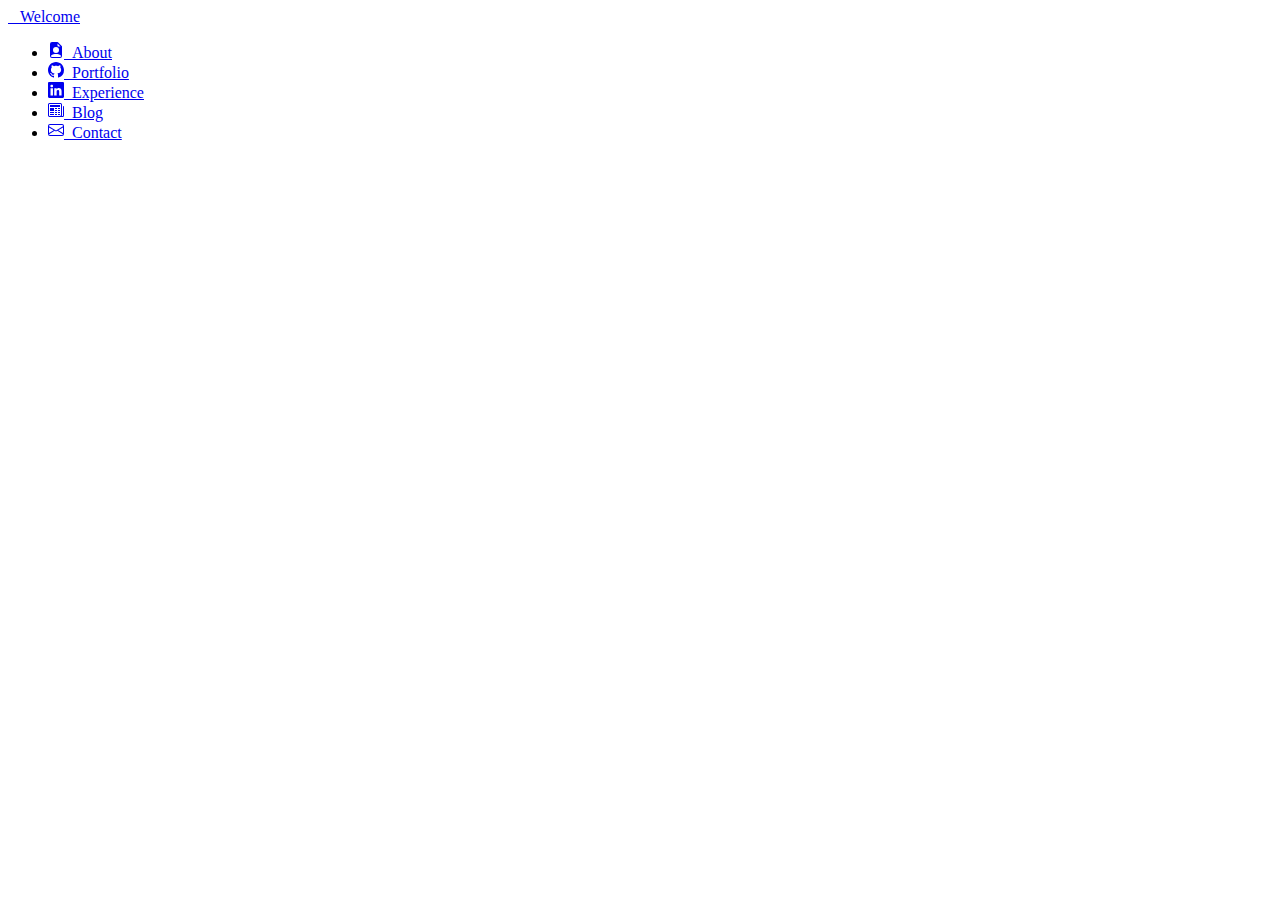
<file: index.html>
<html lang="en">
  <head>
    <link rel="stylesheet" href="style.css" />
    <link href="https://cdn.jsdelivr.net/npm/bootstrap@5.3.0-alpha3/dist/css/bootstrap.min.css" rel="stylesheet" integrity="sha384-KK94CHFLLe+nY2dmCWGMq91rCGa5gtU4mk92HdvYe+M/SXH301p5ILy+dN9+nJOZ" crossorigin="anonymous">
    
    <title>Mordechai Bronfin's Personal Website</title>
  </head>
  <body>
   
    <nav class="navbar navbar-dark bg-dark">
        <div class="container-fluid">
            <a class="navbar-brand" href="index.html">&nbsp;&nbsp;&nbsp;Welcome</a>
            <ul class="navbar-nav d-flex flex-row me-1">
                <li class="nav-item nav-link px-3">
                    <a class="nav-link text-white" href="index.html"><svg xmlns="http://www.w3.org/2000/svg" width="16" height="16" fill="currentColor" class="bi bi-file-earmark-person-fill" viewBox="0 0 16 16">
                        <path d="M9.293 0H4a2 2 0 0 0-2 2v12a2 2 0 0 0 2 2h8a2 2 0 0 0 2-2V4.707A1 1 0 0 0 13.707 4L10 .293A1 1 0 0 0 9.293 0zM9.5 3.5v-2l3 3h-2a1 1 0 0 1-1-1zM11 8a3 3 0 1 1-6 0 3 3 0 0 1 6 0zm2 5.755V14a1 1 0 0 1-1 1H4a1 1 0 0 1-1-1v-.245S4 12 8 12s5 1.755 5 1.755z"/>
                      </svg>&nbsp;&nbsp;About</a>
                </li>
                <li class="nav-item nav-link px-3">
                    <a class="nav-link text-white" href="portfolio.html"><svg xmlns="http://www.w3.org/2000/svg" width="16" height="16" fill="currentColor" class="bi bi-github" viewBox="0 0 16 16">
                        <path d="M8 0C3.58 0 0 3.58 0 8c0 3.54 2.29 6.53 5.47 7.59.4.07.55-.17.55-.38 0-.19-.01-.82-.01-1.49-2.01.37-2.53-.49-2.69-.94-.09-.23-.48-.94-.82-1.13-.28-.15-.68-.52-.01-.53.63-.01 1.08.58 1.23.82.72 1.21 1.87.87 2.33.66.07-.52.28-.87.51-1.07-1.78-.2-3.64-.89-3.64-3.95 0-.87.31-1.59.82-2.15-.08-.2-.36-1.02.08-2.12 0 0 .67-.21 2.2.82.64-.18 1.32-.27 2-.27.68 0 1.36.09 2 .27 1.53-1.04 2.2-.82 2.2-.82.44 1.1.16 1.92.08 2.12.51.56.82 1.27.82 2.15 0 3.07-1.87 3.75-3.65 3.95.29.25.54.73.54 1.48 0 1.07-.01 1.93-.01 2.2 0 .21.15.46.55.38A8.012 8.012 0 0 0 16 8c0-4.42-3.58-8-8-8z"/>
                      </svg>&nbsp;&nbsp;Portfolio</a>
                </li>

                <li class="nav-item nav-link px-3">
                    <a class="nav-link text-white" href="experience.html"><svg xmlns="http://www.w3.org/2000/svg" width="16" height="16" fill="currentColor" class="bi bi-linkedin" viewBox="0 0 16 16">
                        <path d="M0 1.146C0 .513.526 0 1.175 0h13.65C15.474 0 16 .513 16 1.146v13.708c0 .633-.526 1.146-1.175 1.146H1.175C.526 16 0 15.487 0 14.854V1.146zm4.943 12.248V6.169H2.542v7.225h2.401zm-1.2-8.212c.837 0 1.358-.554 1.358-1.248-.015-.709-.52-1.248-1.342-1.248-.822 0-1.359.54-1.359 1.248 0 .694.521 1.248 1.327 1.248h.016zm4.908 8.212V9.359c0-.216.016-.432.08-.586.173-.431.568-.878 1.232-.878.869 0 1.216.662 1.216 1.634v3.865h2.401V9.25c0-2.22-1.184-3.252-2.764-3.252-1.274 0-1.845.7-2.165 1.193v.025h-.016a5.54 5.54 0 0 1 .016-.025V6.169h-2.4c.03.678 0 7.225 0 7.225h2.4z"/>
                      </svg>&nbsp;&nbsp;Experience</a>
                </li>
                <li class="nav-item nav-link px-3">
                    <a class="nav-link text-white" href="blog.html"><svg xmlns="http://www.w3.org/2000/svg" width="16" height="16" fill="currentColor" class="bi bi-newspaper" viewBox="0 0 16 16">
                        <path d="M0 2.5A1.5 1.5 0 0 1 1.5 1h11A1.5 1.5 0 0 1 14 2.5v10.528c0 .3-.05.654-.238.972h.738a.5.5 0 0 0 .5-.5v-9a.5.5 0 0 1 1 0v9a1.5 1.5 0 0 1-1.5 1.5H1.497A1.497 1.497 0 0 1 0 13.5v-11zM12 14c.37 0 .654-.211.853-.441.092-.106.147-.279.147-.531V2.5a.5.5 0 0 0-.5-.5h-11a.5.5 0 0 0-.5.5v11c0 .278.223.5.497.5H12z"/>
                        <path d="M2 3h10v2H2V3zm0 3h4v3H2V6zm0 4h4v1H2v-1zm0 2h4v1H2v-1zm5-6h2v1H7V6zm3 0h2v1h-2V6zM7 8h2v1H7V8zm3 0h2v1h-2V8zm-3 2h2v1H7v-1zm3 0h2v1h-2v-1zm-3 2h2v1H7v-1zm3 0h2v1h-2v-1z"/>
                      </svg>&nbsp;&nbsp;Blog</a>
                </li>
                <li class="nav-item nav-link px-3">
                    <a class="nav-link text-white" href="contact.html"><svg xmlns="http://www.w3.org/2000/svg" width="16" height="16" fill="currentColor" class="bi bi-envelope" viewBox="0 0 16 16">
                        <path d="M0 4a2 2 0 0 1 2-2h12a2 2 0 0 1 2 2v8a2 2 0 0 1-2 2H2a2 2 0 0 1-2-2V4Zm2-1a1 1 0 0 0-1 1v.217l7 4.2 7-4.2V4a1 1 0 0 0-1-1H2Zm13 2.383-4.708 2.825L15 11.105V5.383Zm-.034 6.876-5.64-3.471L8 9.583l-1.326-.795-5.64 3.47A1 1 0 0 0 2 13h12a1 1 0 0 0 .966-.741ZM1 11.105l4.708-2.897L1 5.383v5.722Z"/>
                      </svg>&nbsp;&nbsp;Contact</a>
                </li>
            </ul>
        </div>
      </nav>
      

    <div id = indexWelcomeTextDiv>   
        <script src="script.js"></script>   
    </div>






    

      
    
    
  </body>
</html>
</file>
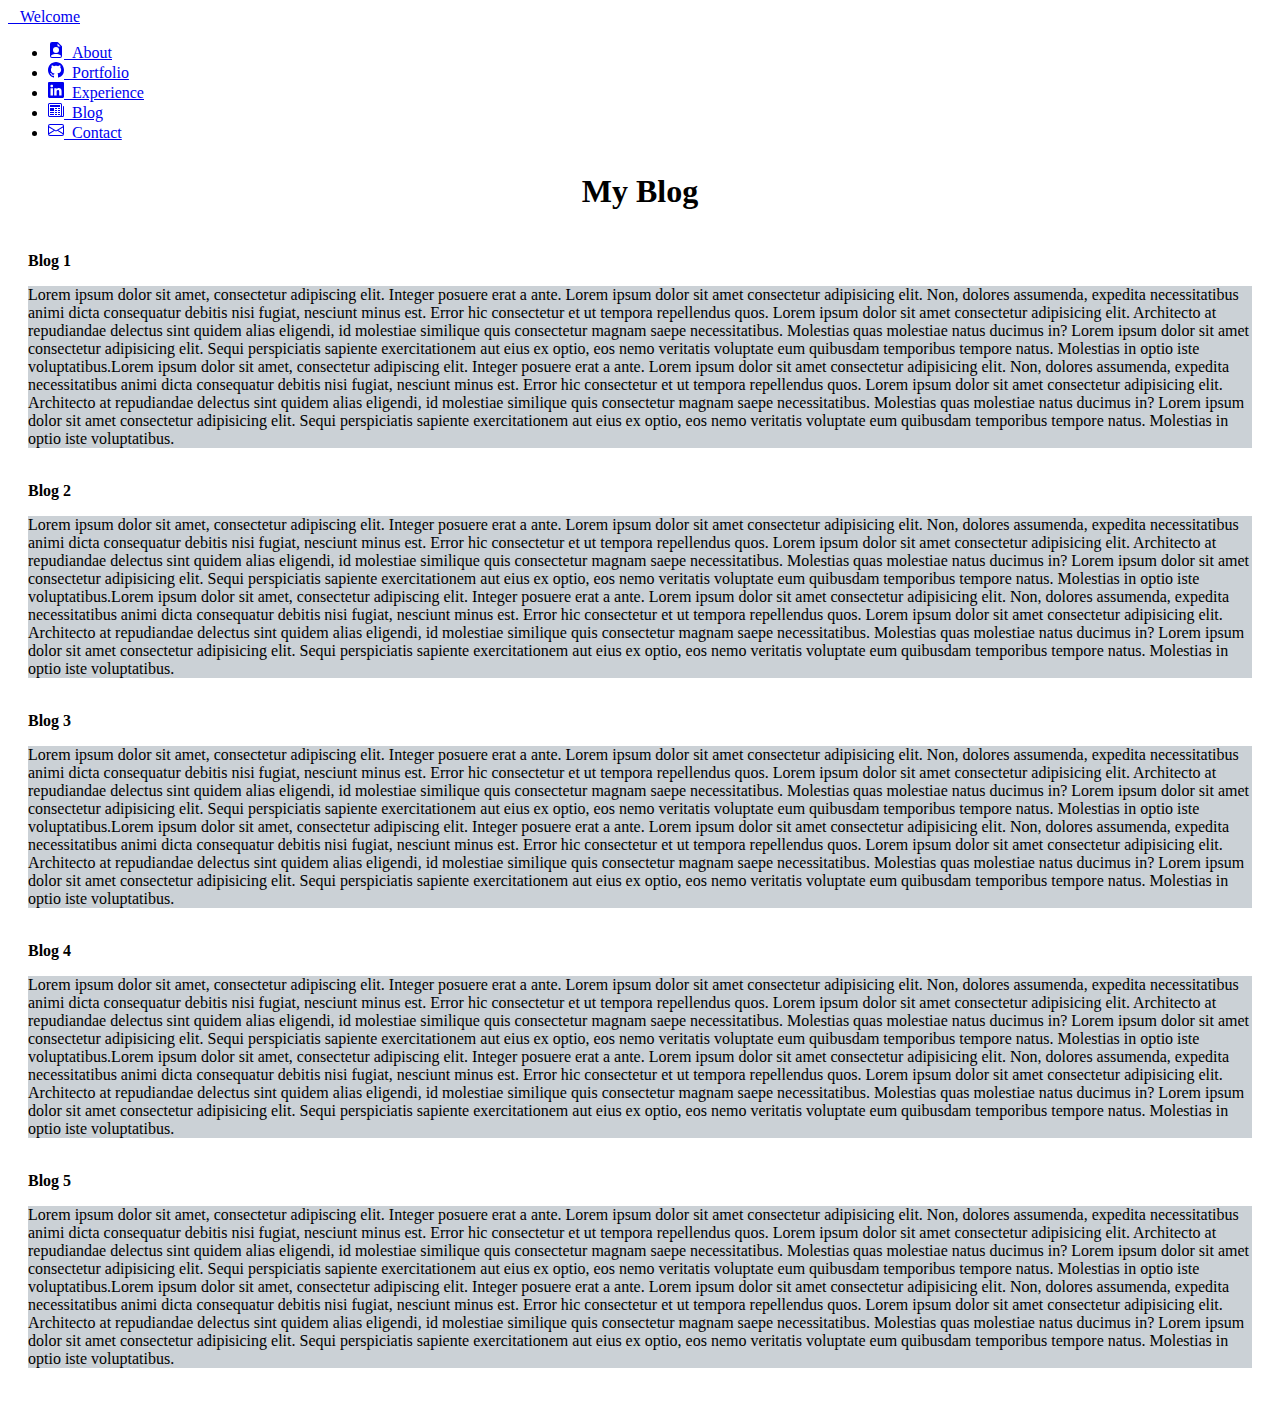
<file: blog.html>
<html lang="en">
  <head>
    <link rel="stylesheet" href="style.css" />
    <link href="https://cdn.jsdelivr.net/npm/bootstrap@5.3.0-alpha3/dist/css/bootstrap.min.css" rel="stylesheet" integrity="sha384-KK94CHFLLe+nY2dmCWGMq91rCGa5gtU4mk92HdvYe+M/SXH301p5ILy+dN9+nJOZ" crossorigin="anonymous">
    
    <title>Mordechai Bronfin's Personal Website</title>
  </head>
  <body>
    <nav class="navbar navbar-dark bg-dark">
        <div class="container-fluid">
            <a class="navbar-brand" href="index.html">&nbsp;&nbsp;&nbsp;Welcome</a>
            <ul class="navbar-nav d-flex flex-row me-1">
                <li class="nav-item nav-link px-3">
                    <a class="nav-link text-white" href="index.html"><svg xmlns="http://www.w3.org/2000/svg" width="16" height="16" fill="currentColor" class="bi bi-file-earmark-person-fill" viewBox="0 0 16 16">
                        <path d="M9.293 0H4a2 2 0 0 0-2 2v12a2 2 0 0 0 2 2h8a2 2 0 0 0 2-2V4.707A1 1 0 0 0 13.707 4L10 .293A1 1 0 0 0 9.293 0zM9.5 3.5v-2l3 3h-2a1 1 0 0 1-1-1zM11 8a3 3 0 1 1-6 0 3 3 0 0 1 6 0zm2 5.755V14a1 1 0 0 1-1 1H4a1 1 0 0 1-1-1v-.245S4 12 8 12s5 1.755 5 1.755z"/>
                      </svg>&nbsp;&nbsp;About</a>
                </li>
                <li class="nav-item nav-link px-3">
                    <a class="nav-link text-white" href="portfolio.html"><svg xmlns="http://www.w3.org/2000/svg" width="16" height="16" fill="currentColor" class="bi bi-github" viewBox="0 0 16 16">
                        <path d="M8 0C3.58 0 0 3.58 0 8c0 3.54 2.29 6.53 5.47 7.59.4.07.55-.17.55-.38 0-.19-.01-.82-.01-1.49-2.01.37-2.53-.49-2.69-.94-.09-.23-.48-.94-.82-1.13-.28-.15-.68-.52-.01-.53.63-.01 1.08.58 1.23.82.72 1.21 1.87.87 2.33.66.07-.52.28-.87.51-1.07-1.78-.2-3.64-.89-3.64-3.95 0-.87.31-1.59.82-2.15-.08-.2-.36-1.02.08-2.12 0 0 .67-.21 2.2.82.64-.18 1.32-.27 2-.27.68 0 1.36.09 2 .27 1.53-1.04 2.2-.82 2.2-.82.44 1.1.16 1.92.08 2.12.51.56.82 1.27.82 2.15 0 3.07-1.87 3.75-3.65 3.95.29.25.54.73.54 1.48 0 1.07-.01 1.93-.01 2.2 0 .21.15.46.55.38A8.012 8.012 0 0 0 16 8c0-4.42-3.58-8-8-8z"/>
                      </svg>&nbsp;&nbsp;Portfolio</a>
                </li>

                <li class="nav-item nav-link px-3">
                    <a class="nav-link text-white" href="experience.html"><svg xmlns="http://www.w3.org/2000/svg" width="16" height="16" fill="currentColor" class="bi bi-linkedin" viewBox="0 0 16 16">
                        <path d="M0 1.146C0 .513.526 0 1.175 0h13.65C15.474 0 16 .513 16 1.146v13.708c0 .633-.526 1.146-1.175 1.146H1.175C.526 16 0 15.487 0 14.854V1.146zm4.943 12.248V6.169H2.542v7.225h2.401zm-1.2-8.212c.837 0 1.358-.554 1.358-1.248-.015-.709-.52-1.248-1.342-1.248-.822 0-1.359.54-1.359 1.248 0 .694.521 1.248 1.327 1.248h.016zm4.908 8.212V9.359c0-.216.016-.432.08-.586.173-.431.568-.878 1.232-.878.869 0 1.216.662 1.216 1.634v3.865h2.401V9.25c0-2.22-1.184-3.252-2.764-3.252-1.274 0-1.845.7-2.165 1.193v.025h-.016a5.54 5.54 0 0 1 .016-.025V6.169h-2.4c.03.678 0 7.225 0 7.225h2.4z"/>
                      </svg>&nbsp;&nbsp;Experience</a>
                </li>
                <li class="nav-item nav-link px-3">
                    <a class="nav-link text-white" href="blog.html"><svg xmlns="http://www.w3.org/2000/svg" width="16" height="16" fill="currentColor" class="bi bi-newspaper" viewBox="0 0 16 16">
                        <path d="M0 2.5A1.5 1.5 0 0 1 1.5 1h11A1.5 1.5 0 0 1 14 2.5v10.528c0 .3-.05.654-.238.972h.738a.5.5 0 0 0 .5-.5v-9a.5.5 0 0 1 1 0v9a1.5 1.5 0 0 1-1.5 1.5H1.497A1.497 1.497 0 0 1 0 13.5v-11zM12 14c.37 0 .654-.211.853-.441.092-.106.147-.279.147-.531V2.5a.5.5 0 0 0-.5-.5h-11a.5.5 0 0 0-.5.5v11c0 .278.223.5.497.5H12z"/>
                        <path d="M2 3h10v2H2V3zm0 3h4v3H2V6zm0 4h4v1H2v-1zm0 2h4v1H2v-1zm5-6h2v1H7V6zm3 0h2v1h-2V6zM7 8h2v1H7V8zm3 0h2v1h-2V8zm-3 2h2v1H7v-1zm3 0h2v1h-2v-1zm-3 2h2v1H7v-1zm3 0h2v1h-2v-1z"/>
                      </svg>&nbsp;&nbsp;Blog</a>
                </li>
                <li class="nav-item nav-link px-3">
                    <a class="nav-link text-white" href="contact.html"><svg xmlns="http://www.w3.org/2000/svg" width="16" height="16" fill="currentColor" class="bi bi-envelope" viewBox="0 0 16 16">
                        <path d="M0 4a2 2 0 0 1 2-2h12a2 2 0 0 1 2 2v8a2 2 0 0 1-2 2H2a2 2 0 0 1-2-2V4Zm2-1a1 1 0 0 0-1 1v.217l7 4.2 7-4.2V4a1 1 0 0 0-1-1H2Zm13 2.383-4.708 2.825L15 11.105V5.383Zm-.034 6.876-5.64-3.471L8 9.583l-1.326-.795-5.64 3.47A1 1 0 0 0 2 13h12a1 1 0 0 0 .966-.741ZM1 11.105l4.708-2.897L1 5.383v5.722Z"/>
                      </svg>&nbsp;&nbsp;Contact</a>
                </li>
            </ul>
        </div>
      </nav>
      <h1 id = "blogHeader">My Blog</h1>
      <div class = "blogCards">
        <div class="card">
          <div class="card-header"><strong>Blog 1</strong></div>
          <div class="card-body">
            <blockquote class="blockquote mb-0"></blockquote>
              <p>Lorem ipsum dolor sit amet, consectetur adipiscing elit. Integer posuere erat a ante. Lorem ipsum dolor sit amet consectetur adipisicing elit. Non, dolores assumenda, expedita necessitatibus animi dicta consequatur debitis nisi fugiat, nesciunt minus est. Error hic consectetur et ut tempora repellendus quos. Lorem ipsum dolor sit amet consectetur adipisicing elit. Architecto at repudiandae delectus sint quidem alias eligendi, id molestiae similique quis consectetur magnam saepe necessitatibus. Molestias quas molestiae natus ducimus in? Lorem ipsum dolor sit amet consectetur adipisicing elit. Sequi perspiciatis sapiente exercitationem aut eius ex optio, eos nemo veritatis voluptate eum quibusdam temporibus tempore natus. Molestias in optio iste voluptatibus.Lorem ipsum dolor sit amet, consectetur adipiscing elit. Integer posuere erat a ante. Lorem ipsum dolor sit amet consectetur adipisicing elit. Non, dolores assumenda, expedita necessitatibus animi dicta consequatur debitis nisi fugiat, nesciunt minus est. Error hic consectetur et ut tempora repellendus quos. Lorem ipsum dolor sit amet consectetur adipisicing elit. Architecto at repudiandae delectus sint quidem alias eligendi, id molestiae similique quis consectetur magnam saepe necessitatibus. Molestias quas molestiae natus ducimus in? Lorem ipsum dolor sit amet consectetur adipisicing elit. Sequi perspiciatis sapiente exercitationem aut eius ex optio, eos nemo veritatis voluptate eum quibusdam temporibus tempore natus. Molestias in optio iste voluptatibus.</p>
            
          </div>
        </div>
        <br>
        <div class="card">
          <div class="card-header"><strong>Blog 2</strong></div>
          <div class="card-body">
            <blockquote class="blockquote mb-0"></blockquote>
              <p>Lorem ipsum dolor sit amet, consectetur adipiscing elit. Integer posuere erat a ante. Lorem ipsum dolor sit amet consectetur adipisicing elit. Non, dolores assumenda, expedita necessitatibus animi dicta consequatur debitis nisi fugiat, nesciunt minus est. Error hic consectetur et ut tempora repellendus quos. Lorem ipsum dolor sit amet consectetur adipisicing elit. Architecto at repudiandae delectus sint quidem alias eligendi, id molestiae similique quis consectetur magnam saepe necessitatibus. Molestias quas molestiae natus ducimus in? Lorem ipsum dolor sit amet consectetur adipisicing elit. Sequi perspiciatis sapiente exercitationem aut eius ex optio, eos nemo veritatis voluptate eum quibusdam temporibus tempore natus. Molestias in optio iste voluptatibus.Lorem ipsum dolor sit amet, consectetur adipiscing elit. Integer posuere erat a ante. Lorem ipsum dolor sit amet consectetur adipisicing elit. Non, dolores assumenda, expedita necessitatibus animi dicta consequatur debitis nisi fugiat, nesciunt minus est. Error hic consectetur et ut tempora repellendus quos. Lorem ipsum dolor sit amet consectetur adipisicing elit. Architecto at repudiandae delectus sint quidem alias eligendi, id molestiae similique quis consectetur magnam saepe necessitatibus. Molestias quas molestiae natus ducimus in? Lorem ipsum dolor sit amet consectetur adipisicing elit. Sequi perspiciatis sapiente exercitationem aut eius ex optio, eos nemo veritatis voluptate eum quibusdam temporibus tempore natus. Molestias in optio iste voluptatibus.</p>
            
          </div>
        </div>
        <br>
        <div class="card">
          <div class="card-header"><strong>Blog 3</strong></div>
          <div class="card-body">
            <blockquote class="blockquote mb-0"></blockquote>
              <p>Lorem ipsum dolor sit amet, consectetur adipiscing elit. Integer posuere erat a ante. Lorem ipsum dolor sit amet consectetur adipisicing elit. Non, dolores assumenda, expedita necessitatibus animi dicta consequatur debitis nisi fugiat, nesciunt minus est. Error hic consectetur et ut tempora repellendus quos. Lorem ipsum dolor sit amet consectetur adipisicing elit. Architecto at repudiandae delectus sint quidem alias eligendi, id molestiae similique quis consectetur magnam saepe necessitatibus. Molestias quas molestiae natus ducimus in? Lorem ipsum dolor sit amet consectetur adipisicing elit. Sequi perspiciatis sapiente exercitationem aut eius ex optio, eos nemo veritatis voluptate eum quibusdam temporibus tempore natus. Molestias in optio iste voluptatibus.Lorem ipsum dolor sit amet, consectetur adipiscing elit. Integer posuere erat a ante. Lorem ipsum dolor sit amet consectetur adipisicing elit. Non, dolores assumenda, expedita necessitatibus animi dicta consequatur debitis nisi fugiat, nesciunt minus est. Error hic consectetur et ut tempora repellendus quos. Lorem ipsum dolor sit amet consectetur adipisicing elit. Architecto at repudiandae delectus sint quidem alias eligendi, id molestiae similique quis consectetur magnam saepe necessitatibus. Molestias quas molestiae natus ducimus in? Lorem ipsum dolor sit amet consectetur adipisicing elit. Sequi perspiciatis sapiente exercitationem aut eius ex optio, eos nemo veritatis voluptate eum quibusdam temporibus tempore natus. Molestias in optio iste voluptatibus.</p>
            
          </div>
        </div>
        <br>
        <div class="card">
          <div class="card-header"><strong>Blog 4</strong></div>
          <div class="card-body">
            <blockquote class="blockquote mb-0"></blockquote>
              <p>Lorem ipsum dolor sit amet, consectetur adipiscing elit. Integer posuere erat a ante. Lorem ipsum dolor sit amet consectetur adipisicing elit. Non, dolores assumenda, expedita necessitatibus animi dicta consequatur debitis nisi fugiat, nesciunt minus est. Error hic consectetur et ut tempora repellendus quos. Lorem ipsum dolor sit amet consectetur adipisicing elit. Architecto at repudiandae delectus sint quidem alias eligendi, id molestiae similique quis consectetur magnam saepe necessitatibus. Molestias quas molestiae natus ducimus in? Lorem ipsum dolor sit amet consectetur adipisicing elit. Sequi perspiciatis sapiente exercitationem aut eius ex optio, eos nemo veritatis voluptate eum quibusdam temporibus tempore natus. Molestias in optio iste voluptatibus.Lorem ipsum dolor sit amet, consectetur adipiscing elit. Integer posuere erat a ante. Lorem ipsum dolor sit amet consectetur adipisicing elit. Non, dolores assumenda, expedita necessitatibus animi dicta consequatur debitis nisi fugiat, nesciunt minus est. Error hic consectetur et ut tempora repellendus quos. Lorem ipsum dolor sit amet consectetur adipisicing elit. Architecto at repudiandae delectus sint quidem alias eligendi, id molestiae similique quis consectetur magnam saepe necessitatibus. Molestias quas molestiae natus ducimus in? Lorem ipsum dolor sit amet consectetur adipisicing elit. Sequi perspiciatis sapiente exercitationem aut eius ex optio, eos nemo veritatis voluptate eum quibusdam temporibus tempore natus. Molestias in optio iste voluptatibus.</p>
            
          </div>
        </div>
        <br>
        <div class="card">
          <div class="card-header"><strong>Blog 5</strong></div>
          <div class="card-body">
            <blockquote class="blockquote mb-0"></blockquote>
              <p>Lorem ipsum dolor sit amet, consectetur adipiscing elit. Integer posuere erat a ante. Lorem ipsum dolor sit amet consectetur adipisicing elit. Non, dolores assumenda, expedita necessitatibus animi dicta consequatur debitis nisi fugiat, nesciunt minus est. Error hic consectetur et ut tempora repellendus quos. Lorem ipsum dolor sit amet consectetur adipisicing elit. Architecto at repudiandae delectus sint quidem alias eligendi, id molestiae similique quis consectetur magnam saepe necessitatibus. Molestias quas molestiae natus ducimus in? Lorem ipsum dolor sit amet consectetur adipisicing elit. Sequi perspiciatis sapiente exercitationem aut eius ex optio, eos nemo veritatis voluptate eum quibusdam temporibus tempore natus. Molestias in optio iste voluptatibus.Lorem ipsum dolor sit amet, consectetur adipiscing elit. Integer posuere erat a ante. Lorem ipsum dolor sit amet consectetur adipisicing elit. Non, dolores assumenda, expedita necessitatibus animi dicta consequatur debitis nisi fugiat, nesciunt minus est. Error hic consectetur et ut tempora repellendus quos. Lorem ipsum dolor sit amet consectetur adipisicing elit. Architecto at repudiandae delectus sint quidem alias eligendi, id molestiae similique quis consectetur magnam saepe necessitatibus. Molestias quas molestiae natus ducimus in? Lorem ipsum dolor sit amet consectetur adipisicing elit. Sequi perspiciatis sapiente exercitationem aut eius ex optio, eos nemo veritatis voluptate eum quibusdam temporibus tempore natus. Molestias in optio iste voluptatibus.</p>
            
          </div>
        </div>

        

      </div>
  </body>
</html>
</file>
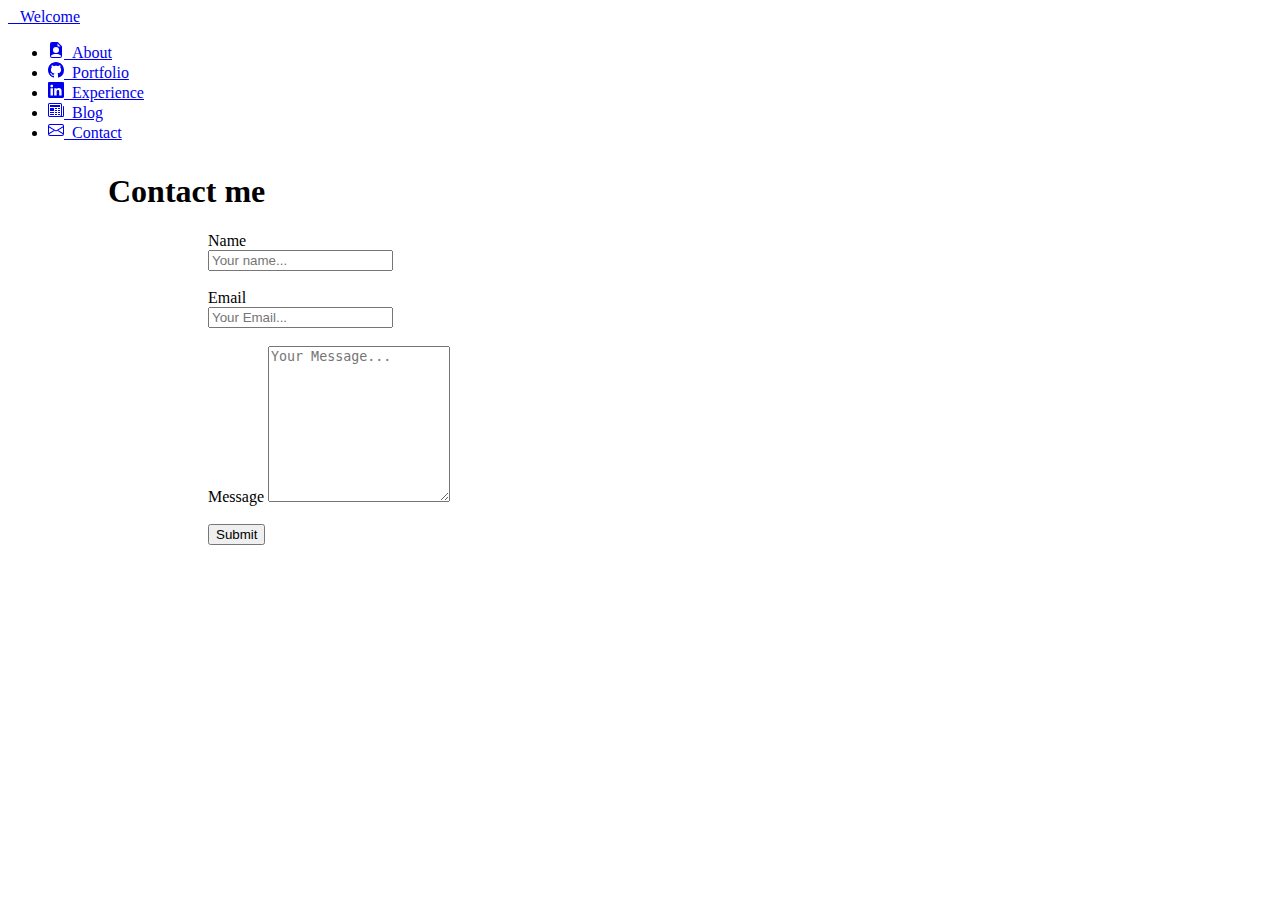
<file: contact.html>
<html lang="en">
  <head>
    <link rel="stylesheet" href="style.css" />
    <link href="https://cdn.jsdelivr.net/npm/bootstrap@5.3.0-alpha3/dist/css/bootstrap.min.css" rel="stylesheet" integrity="sha384-KK94CHFLLe+nY2dmCWGMq91rCGa5gtU4mk92HdvYe+M/SXH301p5ILy+dN9+nJOZ" crossorigin="anonymous">
    
    <title>Mordechai Bronfin's Personal Website</title>
  </head>
  <body>
    <nav class="navbar navbar-dark bg-dark">
        <div class="container-fluid">
            <a class="navbar-brand" href="index.html">&nbsp;&nbsp;&nbsp;Welcome</a>
            <ul class="navbar-nav d-flex flex-row me-1">
                <li class="nav-item nav-link px-3">
                    <a class="nav-link text-white" href="index.html"><svg xmlns="http://www.w3.org/2000/svg" width="16" height="16" fill="currentColor" class="bi bi-file-earmark-person-fill" viewBox="0 0 16 16">
                        <path d="M9.293 0H4a2 2 0 0 0-2 2v12a2 2 0 0 0 2 2h8a2 2 0 0 0 2-2V4.707A1 1 0 0 0 13.707 4L10 .293A1 1 0 0 0 9.293 0zM9.5 3.5v-2l3 3h-2a1 1 0 0 1-1-1zM11 8a3 3 0 1 1-6 0 3 3 0 0 1 6 0zm2 5.755V14a1 1 0 0 1-1 1H4a1 1 0 0 1-1-1v-.245S4 12 8 12s5 1.755 5 1.755z"/>
                      </svg>&nbsp;&nbsp;About</a>
                </li>
                <li class="nav-item nav-link px-3">
                    <a class="nav-link text-white" href="portfolio.html"><svg xmlns="http://www.w3.org/2000/svg" width="16" height="16" fill="currentColor" class="bi bi-github" viewBox="0 0 16 16">
                        <path d="M8 0C3.58 0 0 3.58 0 8c0 3.54 2.29 6.53 5.47 7.59.4.07.55-.17.55-.38 0-.19-.01-.82-.01-1.49-2.01.37-2.53-.49-2.69-.94-.09-.23-.48-.94-.82-1.13-.28-.15-.68-.52-.01-.53.63-.01 1.08.58 1.23.82.72 1.21 1.87.87 2.33.66.07-.52.28-.87.51-1.07-1.78-.2-3.64-.89-3.64-3.95 0-.87.31-1.59.82-2.15-.08-.2-.36-1.02.08-2.12 0 0 .67-.21 2.2.82.64-.18 1.32-.27 2-.27.68 0 1.36.09 2 .27 1.53-1.04 2.2-.82 2.2-.82.44 1.1.16 1.92.08 2.12.51.56.82 1.27.82 2.15 0 3.07-1.87 3.75-3.65 3.95.29.25.54.73.54 1.48 0 1.07-.01 1.93-.01 2.2 0 .21.15.46.55.38A8.012 8.012 0 0 0 16 8c0-4.42-3.58-8-8-8z"/>
                      </svg>&nbsp;&nbsp;Portfolio</a>
                </li>

                <li class="nav-item nav-link px-3">
                    <a class="nav-link text-white" href="experience.html"><svg xmlns="http://www.w3.org/2000/svg" width="16" height="16" fill="currentColor" class="bi bi-linkedin" viewBox="0 0 16 16">
                        <path d="M0 1.146C0 .513.526 0 1.175 0h13.65C15.474 0 16 .513 16 1.146v13.708c0 .633-.526 1.146-1.175 1.146H1.175C.526 16 0 15.487 0 14.854V1.146zm4.943 12.248V6.169H2.542v7.225h2.401zm-1.2-8.212c.837 0 1.358-.554 1.358-1.248-.015-.709-.52-1.248-1.342-1.248-.822 0-1.359.54-1.359 1.248 0 .694.521 1.248 1.327 1.248h.016zm4.908 8.212V9.359c0-.216.016-.432.08-.586.173-.431.568-.878 1.232-.878.869 0 1.216.662 1.216 1.634v3.865h2.401V9.25c0-2.22-1.184-3.252-2.764-3.252-1.274 0-1.845.7-2.165 1.193v.025h-.016a5.54 5.54 0 0 1 .016-.025V6.169h-2.4c.03.678 0 7.225 0 7.225h2.4z"/>
                      </svg>&nbsp;&nbsp;Experience</a>
                </li>
                <li class="nav-item nav-link px-3">
                    <a class="nav-link text-white" href="blog.html"><svg xmlns="http://www.w3.org/2000/svg" width="16" height="16" fill="currentColor" class="bi bi-newspaper" viewBox="0 0 16 16">
                        <path d="M0 2.5A1.5 1.5 0 0 1 1.5 1h11A1.5 1.5 0 0 1 14 2.5v10.528c0 .3-.05.654-.238.972h.738a.5.5 0 0 0 .5-.5v-9a.5.5 0 0 1 1 0v9a1.5 1.5 0 0 1-1.5 1.5H1.497A1.497 1.497 0 0 1 0 13.5v-11zM12 14c.37 0 .654-.211.853-.441.092-.106.147-.279.147-.531V2.5a.5.5 0 0 0-.5-.5h-11a.5.5 0 0 0-.5.5v11c0 .278.223.5.497.5H12z"/>
                        <path d="M2 3h10v2H2V3zm0 3h4v3H2V6zm0 4h4v1H2v-1zm0 2h4v1H2v-1zm5-6h2v1H7V6zm3 0h2v1h-2V6zM7 8h2v1H7V8zm3 0h2v1h-2V8zm-3 2h2v1H7v-1zm3 0h2v1h-2v-1zm-3 2h2v1H7v-1zm3 0h2v1h-2v-1z"/>
                      </svg>&nbsp;&nbsp;Blog</a>
                </li>
                <li class="nav-item nav-link px-3">
                    <a class="nav-link text-white" href="contact.html"><svg xmlns="http://www.w3.org/2000/svg" width="16" height="16" fill="currentColor" class="bi bi-envelope" viewBox="0 0 16 16">
                        <path d="M0 4a2 2 0 0 1 2-2h12a2 2 0 0 1 2 2v8a2 2 0 0 1-2 2H2a2 2 0 0 1-2-2V4Zm2-1a1 1 0 0 0-1 1v.217l7 4.2 7-4.2V4a1 1 0 0 0-1-1H2Zm13 2.383-4.708 2.825L15 11.105V5.383Zm-.034 6.876-5.64-3.471L8 9.583l-1.326-.795-5.64 3.47A1 1 0 0 0 2 13h12a1 1 0 0 0 .966-.741ZM1 11.105l4.708-2.897L1 5.383v5.722Z"/>
                      </svg>&nbsp;&nbsp;Contact</a>
                </li>
            </ul>
        </div>
      </nav>
    <h1 id = "contactHeader">Contact me</h1>
    <form id = "contactForm">
      <div class="form-row">
        <div class="form-group">
          <label for="inputName">Name</label><br>
          <input type="text" class="form-control" id="inputName" placeholder="Your name...">
        </div>
      </div>
      <br>
      <div class="form-row">
        <div class="form-group">
          <label for="inputEmail4">Email</label><br>
          <input type="email" class="form-control" id="inputEmail4" placeholder="Your Email...">
        </div>
      </div>
      <br>
      <div class="form-group">
        <label for="exampleFormControlTextarea1">Message</label>
        <textarea class="form-control" id="exampleFormControlTextarea1" rows="10" placeholder="Your Message..."></textarea>
      </div>
      <br>
      <!--
<button onclick="contactAlert()" type="submit" class="btn btn-secondary btn-lg active">Submit</button>
<script>
        function contactAlert() {
          alert("Are you sure you want to submit this form?");
        }
        </script>
      -->
      
      <input id="button" type="button" value="Submit" class="btn btn-secondary btn-lg active"/>
      

     <script src="script.js"></script>   
        
      
    </form>
  </body>
</html>
</file>
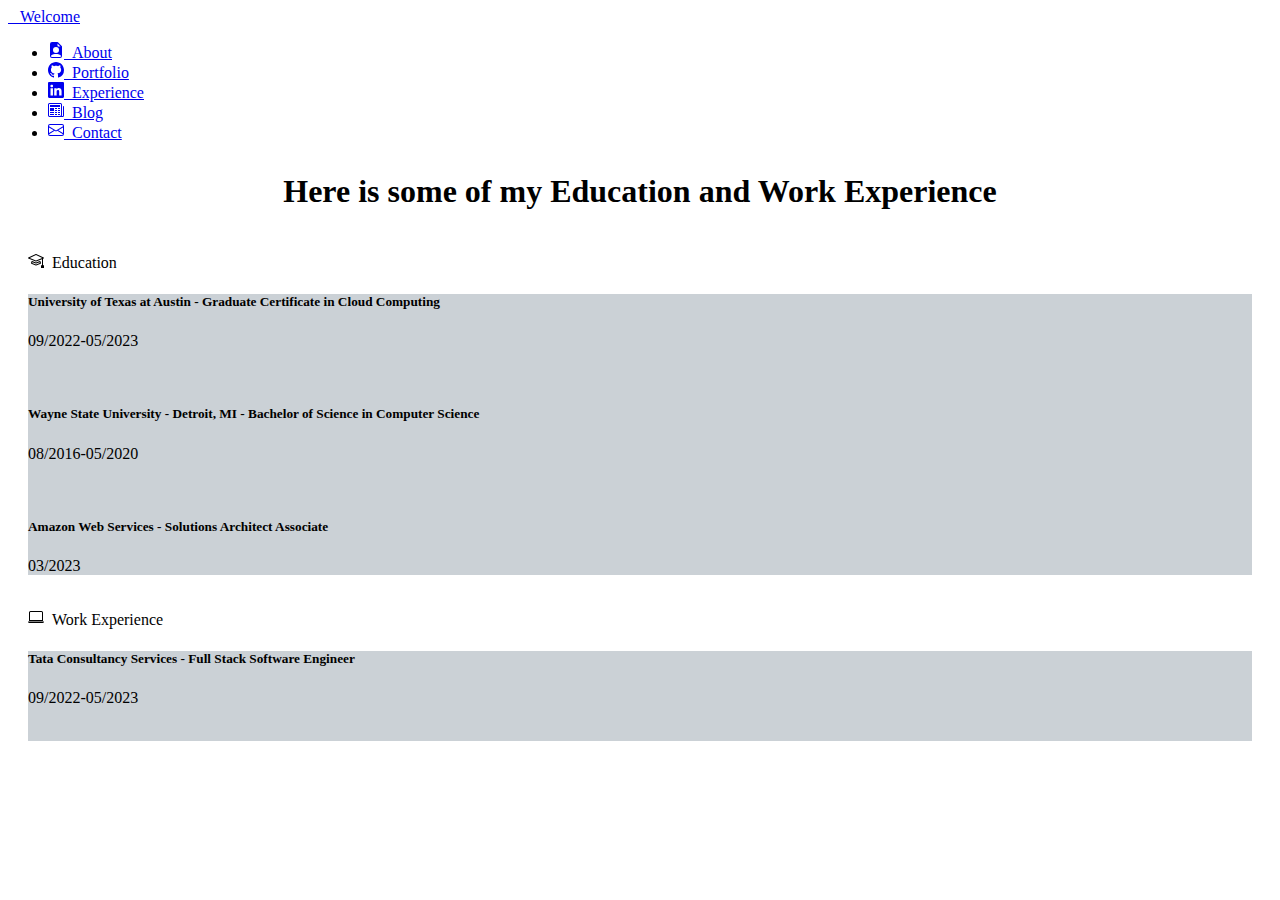
<file: experience.html>
<html lang="en">
  <head>
    <link rel="stylesheet" href="style.css" />
    <link href="https://cdn.jsdelivr.net/npm/bootstrap@5.3.0-alpha3/dist/css/bootstrap.min.css" rel="stylesheet" integrity="sha384-KK94CHFLLe+nY2dmCWGMq91rCGa5gtU4mk92HdvYe+M/SXH301p5ILy+dN9+nJOZ" crossorigin="anonymous">
    
    <title>Mordechai Bronfin's Personal Website</title>
  </head>
  <body>
    <nav class="navbar navbar-dark bg-dark">
        <div class="container-fluid">
            <a class="navbar-brand" href="index.html">&nbsp;&nbsp;&nbsp;Welcome</a>
            <ul class="navbar-nav d-flex flex-row me-1">
                <li class="nav-item nav-link px-3">
                    <a class="nav-link text-white" href="index.html"><svg xmlns="http://www.w3.org/2000/svg" width="16" height="16" fill="currentColor" class="bi bi-file-earmark-person-fill" viewBox="0 0 16 16">
                        <path d="M9.293 0H4a2 2 0 0 0-2 2v12a2 2 0 0 0 2 2h8a2 2 0 0 0 2-2V4.707A1 1 0 0 0 13.707 4L10 .293A1 1 0 0 0 9.293 0zM9.5 3.5v-2l3 3h-2a1 1 0 0 1-1-1zM11 8a3 3 0 1 1-6 0 3 3 0 0 1 6 0zm2 5.755V14a1 1 0 0 1-1 1H4a1 1 0 0 1-1-1v-.245S4 12 8 12s5 1.755 5 1.755z"/>
                      </svg>&nbsp;&nbsp;About</a>
                </li>
                <li class="nav-item nav-link px-3">
                    <a class="nav-link text-white" href="portfolio.html"><svg xmlns="http://www.w3.org/2000/svg" width="16" height="16" fill="currentColor" class="bi bi-github" viewBox="0 0 16 16">
                        <path d="M8 0C3.58 0 0 3.58 0 8c0 3.54 2.29 6.53 5.47 7.59.4.07.55-.17.55-.38 0-.19-.01-.82-.01-1.49-2.01.37-2.53-.49-2.69-.94-.09-.23-.48-.94-.82-1.13-.28-.15-.68-.52-.01-.53.63-.01 1.08.58 1.23.82.72 1.21 1.87.87 2.33.66.07-.52.28-.87.51-1.07-1.78-.2-3.64-.89-3.64-3.95 0-.87.31-1.59.82-2.15-.08-.2-.36-1.02.08-2.12 0 0 .67-.21 2.2.82.64-.18 1.32-.27 2-.27.68 0 1.36.09 2 .27 1.53-1.04 2.2-.82 2.2-.82.44 1.1.16 1.92.08 2.12.51.56.82 1.27.82 2.15 0 3.07-1.87 3.75-3.65 3.95.29.25.54.73.54 1.48 0 1.07-.01 1.93-.01 2.2 0 .21.15.46.55.38A8.012 8.012 0 0 0 16 8c0-4.42-3.58-8-8-8z"/>
                      </svg>&nbsp;&nbsp;Portfolio</a>
                </li>

                <li class="nav-item nav-link px-3">
                    <a class="nav-link text-white" href="experience.html"><svg xmlns="http://www.w3.org/2000/svg" width="16" height="16" fill="currentColor" class="bi bi-linkedin" viewBox="0 0 16 16">
                        <path d="M0 1.146C0 .513.526 0 1.175 0h13.65C15.474 0 16 .513 16 1.146v13.708c0 .633-.526 1.146-1.175 1.146H1.175C.526 16 0 15.487 0 14.854V1.146zm4.943 12.248V6.169H2.542v7.225h2.401zm-1.2-8.212c.837 0 1.358-.554 1.358-1.248-.015-.709-.52-1.248-1.342-1.248-.822 0-1.359.54-1.359 1.248 0 .694.521 1.248 1.327 1.248h.016zm4.908 8.212V9.359c0-.216.016-.432.08-.586.173-.431.568-.878 1.232-.878.869 0 1.216.662 1.216 1.634v3.865h2.401V9.25c0-2.22-1.184-3.252-2.764-3.252-1.274 0-1.845.7-2.165 1.193v.025h-.016a5.54 5.54 0 0 1 .016-.025V6.169h-2.4c.03.678 0 7.225 0 7.225h2.4z"/>
                      </svg>&nbsp;&nbsp;Experience</a>
                </li>
                <li class="nav-item nav-link px-3">
                    <a class="nav-link text-white" href="blog.html"><svg xmlns="http://www.w3.org/2000/svg" width="16" height="16" fill="currentColor" class="bi bi-newspaper" viewBox="0 0 16 16">
                        <path d="M0 2.5A1.5 1.5 0 0 1 1.5 1h11A1.5 1.5 0 0 1 14 2.5v10.528c0 .3-.05.654-.238.972h.738a.5.5 0 0 0 .5-.5v-9a.5.5 0 0 1 1 0v9a1.5 1.5 0 0 1-1.5 1.5H1.497A1.497 1.497 0 0 1 0 13.5v-11zM12 14c.37 0 .654-.211.853-.441.092-.106.147-.279.147-.531V2.5a.5.5 0 0 0-.5-.5h-11a.5.5 0 0 0-.5.5v11c0 .278.223.5.497.5H12z"/>
                        <path d="M2 3h10v2H2V3zm0 3h4v3H2V6zm0 4h4v1H2v-1zm0 2h4v1H2v-1zm5-6h2v1H7V6zm3 0h2v1h-2V6zM7 8h2v1H7V8zm3 0h2v1h-2V8zm-3 2h2v1H7v-1zm3 0h2v1h-2v-1zm-3 2h2v1H7v-1zm3 0h2v1h-2v-1z"/>
                      </svg>&nbsp;&nbsp;Blog</a>
                </li>
                <li class="nav-item nav-link px-3">
                    <a class="nav-link text-white" href="contact.html"><svg xmlns="http://www.w3.org/2000/svg" width="16" height="16" fill="currentColor" class="bi bi-envelope" viewBox="0 0 16 16">
                        <path d="M0 4a2 2 0 0 1 2-2h12a2 2 0 0 1 2 2v8a2 2 0 0 1-2 2H2a2 2 0 0 1-2-2V4Zm2-1a1 1 0 0 0-1 1v.217l7 4.2 7-4.2V4a1 1 0 0 0-1-1H2Zm13 2.383-4.708 2.825L15 11.105V5.383Zm-.034 6.876-5.64-3.471L8 9.583l-1.326-.795-5.64 3.47A1 1 0 0 0 2 13h12a1 1 0 0 0 .966-.741ZM1 11.105l4.708-2.897L1 5.383v5.722Z"/>
                      </svg>&nbsp;&nbsp;Contact</a>
                </li>
            </ul>
        </div>
      </nav>
      <h1 id = "experienceHeader">Here is some of my Education and Work Experience</h1>
      <div class = cards>
        <div class="card">
          
          <div class="card-header"> <svg xmlns="http://www.w3.org/2000/svg" width="16" height="16" fill="currentColor" class="bi bi-mortarboard" viewBox="0 0 16 16">
            <path d="M8.211 2.047a.5.5 0 0 0-.422 0l-7.5 3.5a.5.5 0 0 0 .025.917l7.5 3a.5.5 0 0 0 .372 0L14 7.14V13a1 1 0 0 0-1 1v2h3v-2a1 1 0 0 0-1-1V6.739l.686-.275a.5.5 0 0 0 .025-.917l-7.5-3.5ZM8 8.46 1.758 5.965 8 3.052l6.242 2.913L8 8.46Z"/>
            <path d="M4.176 9.032a.5.5 0 0 0-.656.327l-.5 1.7a.5.5 0 0 0 .294.605l4.5 1.8a.5.5 0 0 0 .372 0l4.5-1.8a.5.5 0 0 0 .294-.605l-.5-1.7a.5.5 0 0 0-.656-.327L8 10.466 4.176 9.032Zm-.068 1.873.22-.748 3.496 1.311a.5.5 0 0 0 .352 0l3.496-1.311.22.748L8 12.46l-3.892-1.556Z"/>
          </svg>&nbsp;&nbsp;Education </div>
          <div class="card-body">
            <h5 class="card-title">University of Texas at Austin - Graduate Certificate in Cloud Computing</h5>
            <p class="card-text">09/2022-05/2023</p>
            <br>
            <h5 class="card-title">Wayne State University - Detroit, MI - Bachelor of Science in Computer Science</h5>
            <p class="card-text">08/2016-05/2020</p>
            <br>
            <h5 class="card-title">Amazon Web Services - Solutions Architect Associate</h5>
            <p class="card-text">03/2023</p>

          </div>
        </div>
        <br> 

        <div class="card">
          
          <div class="card-header"> <svg xmlns="http://www.w3.org/2000/svg" width="16" height="16" fill="currentColor" class="bi bi-laptop" viewBox="0 0 16 16">
            <path d="M13.5 3a.5.5 0 0 1 .5.5V11H2V3.5a.5.5 0 0 1 .5-.5h11zm-11-1A1.5 1.5 0 0 0 1 3.5V12h14V3.5A1.5 1.5 0 0 0 13.5 2h-11zM0 12.5h16a1.5 1.5 0 0 1-1.5 1.5h-13A1.5 1.5 0 0 1 0 12.5z"/>
          </svg>&nbsp;&nbsp;Work Experience </div>
          <div class="card-body">
            <h5 class="card-title">Tata Consultancy Services - Full Stack Software Engineer</h5>
            <p class="card-text">09/2022-05/2023</p>
            <br>
            

          </div>
        </div>






      </div>
     
    
  </body>
</html>
</file>
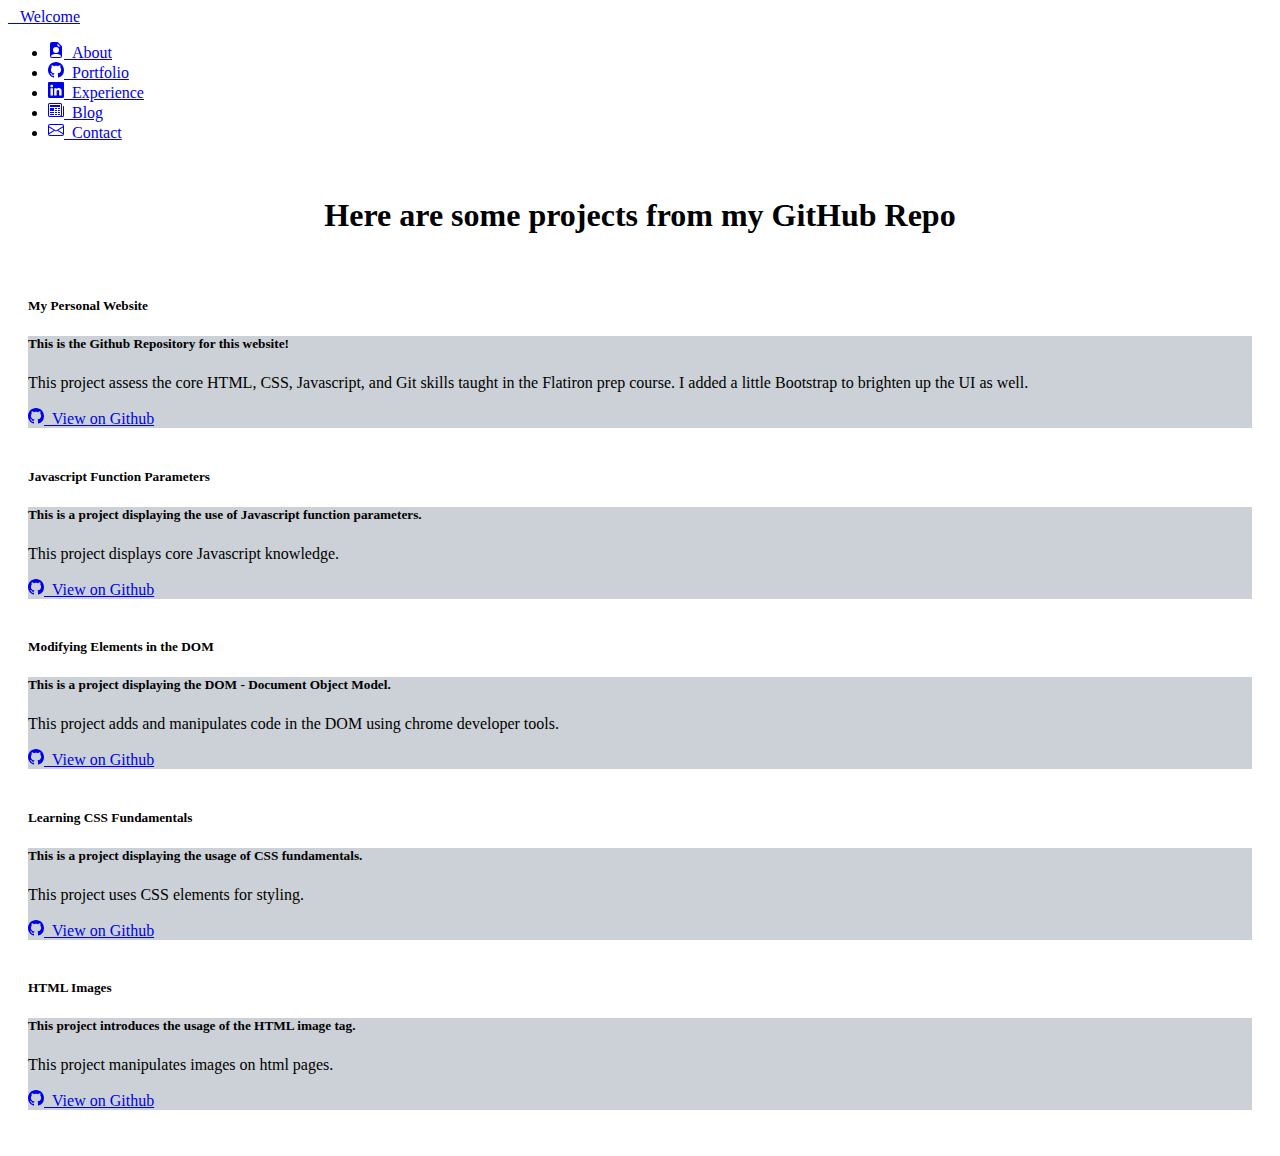
<file: portfolio.html>
<html lang="en">
  <head>
    <link rel="stylesheet" href="style.css" />
    <link href="https://cdn.jsdelivr.net/npm/bootstrap@5.3.0-alpha3/dist/css/bootstrap.min.css" rel="stylesheet" integrity="sha384-KK94CHFLLe+nY2dmCWGMq91rCGa5gtU4mk92HdvYe+M/SXH301p5ILy+dN9+nJOZ" crossorigin="anonymous">
    
    <title>Mordechai Bronfin's Personal Website</title>
  </head>
  <body>
   
    <nav class="navbar navbar-dark bg-dark">
        <div class="container-fluid">
            <a class="navbar-brand" href="index.html">&nbsp;&nbsp;&nbsp;Welcome</a>
            <ul class="navbar-nav d-flex flex-row me-1">
                <li class="nav-item nav-link px-3">
                    <a class="nav-link text-white" href="index.html"><svg xmlns="http://www.w3.org/2000/svg" width="16" height="16" fill="currentColor" class="bi bi-file-earmark-person-fill" viewBox="0 0 16 16">
                        <path d="M9.293 0H4a2 2 0 0 0-2 2v12a2 2 0 0 0 2 2h8a2 2 0 0 0 2-2V4.707A1 1 0 0 0 13.707 4L10 .293A1 1 0 0 0 9.293 0zM9.5 3.5v-2l3 3h-2a1 1 0 0 1-1-1zM11 8a3 3 0 1 1-6 0 3 3 0 0 1 6 0zm2 5.755V14a1 1 0 0 1-1 1H4a1 1 0 0 1-1-1v-.245S4 12 8 12s5 1.755 5 1.755z"/>
                      </svg>&nbsp;&nbsp;About</a>
                </li>
                <li class="nav-item nav-link px-3">
                    <a class="nav-link text-white" href="portfolio.html"><svg xmlns="http://www.w3.org/2000/svg" width="16" height="16" fill="currentColor" class="bi bi-github" viewBox="0 0 16 16">
                        <path d="M8 0C3.58 0 0 3.58 0 8c0 3.54 2.29 6.53 5.47 7.59.4.07.55-.17.55-.38 0-.19-.01-.82-.01-1.49-2.01.37-2.53-.49-2.69-.94-.09-.23-.48-.94-.82-1.13-.28-.15-.68-.52-.01-.53.63-.01 1.08.58 1.23.82.72 1.21 1.87.87 2.33.66.07-.52.28-.87.51-1.07-1.78-.2-3.64-.89-3.64-3.95 0-.87.31-1.59.82-2.15-.08-.2-.36-1.02.08-2.12 0 0 .67-.21 2.2.82.64-.18 1.32-.27 2-.27.68 0 1.36.09 2 .27 1.53-1.04 2.2-.82 2.2-.82.44 1.1.16 1.92.08 2.12.51.56.82 1.27.82 2.15 0 3.07-1.87 3.75-3.65 3.95.29.25.54.73.54 1.48 0 1.07-.01 1.93-.01 2.2 0 .21.15.46.55.38A8.012 8.012 0 0 0 16 8c0-4.42-3.58-8-8-8z"/>
                      </svg>&nbsp;&nbsp;Portfolio</a>
                </li>

                <li class="nav-item nav-link px-3">
                    <a class="nav-link text-white" href="experience.html"><svg xmlns="http://www.w3.org/2000/svg" width="16" height="16" fill="currentColor" class="bi bi-linkedin" viewBox="0 0 16 16">
                        <path d="M0 1.146C0 .513.526 0 1.175 0h13.65C15.474 0 16 .513 16 1.146v13.708c0 .633-.526 1.146-1.175 1.146H1.175C.526 16 0 15.487 0 14.854V1.146zm4.943 12.248V6.169H2.542v7.225h2.401zm-1.2-8.212c.837 0 1.358-.554 1.358-1.248-.015-.709-.52-1.248-1.342-1.248-.822 0-1.359.54-1.359 1.248 0 .694.521 1.248 1.327 1.248h.016zm4.908 8.212V9.359c0-.216.016-.432.08-.586.173-.431.568-.878 1.232-.878.869 0 1.216.662 1.216 1.634v3.865h2.401V9.25c0-2.22-1.184-3.252-2.764-3.252-1.274 0-1.845.7-2.165 1.193v.025h-.016a5.54 5.54 0 0 1 .016-.025V6.169h-2.4c.03.678 0 7.225 0 7.225h2.4z"/>
                      </svg>&nbsp;&nbsp;Experience</a>
                </li>
                <li class="nav-item nav-link px-3">
                    <a class="nav-link text-white" href="blog.html"><svg xmlns="http://www.w3.org/2000/svg" width="16" height="16" fill="currentColor" class="bi bi-newspaper" viewBox="0 0 16 16">
                        <path d="M0 2.5A1.5 1.5 0 0 1 1.5 1h11A1.5 1.5 0 0 1 14 2.5v10.528c0 .3-.05.654-.238.972h.738a.5.5 0 0 0 .5-.5v-9a.5.5 0 0 1 1 0v9a1.5 1.5 0 0 1-1.5 1.5H1.497A1.497 1.497 0 0 1 0 13.5v-11zM12 14c.37 0 .654-.211.853-.441.092-.106.147-.279.147-.531V2.5a.5.5 0 0 0-.5-.5h-11a.5.5 0 0 0-.5.5v11c0 .278.223.5.497.5H12z"/>
                        <path d="M2 3h10v2H2V3zm0 3h4v3H2V6zm0 4h4v1H2v-1zm0 2h4v1H2v-1zm5-6h2v1H7V6zm3 0h2v1h-2V6zM7 8h2v1H7V8zm3 0h2v1h-2V8zm-3 2h2v1H7v-1zm3 0h2v1h-2v-1zm-3 2h2v1H7v-1zm3 0h2v1h-2v-1z"/>
                      </svg>&nbsp;&nbsp;Blog</a>
                </li>
                <li class="nav-item nav-link px-3">
                    <a class="nav-link text-white" href="contact.html"><svg xmlns="http://www.w3.org/2000/svg" width="16" height="16" fill="currentColor" class="bi bi-envelope" viewBox="0 0 16 16">
                        <path d="M0 4a2 2 0 0 1 2-2h12a2 2 0 0 1 2 2v8a2 2 0 0 1-2 2H2a2 2 0 0 1-2-2V4Zm2-1a1 1 0 0 0-1 1v.217l7 4.2 7-4.2V4a1 1 0 0 0-1-1H2Zm13 2.383-4.708 2.825L15 11.105V5.383Zm-.034 6.876-5.64-3.471L8 9.583l-1.326-.795-5.64 3.47A1 1 0 0 0 2 13h12a1 1 0 0 0 .966-.741ZM1 11.105l4.708-2.897L1 5.383v5.722Z"/>
                      </svg>&nbsp;&nbsp;Contact</a>
                </li>
            </ul>
        </div>
      </nav>
      <br>
      <h1 id = "portfolioHeader">Here are some projects from my GitHub Repo</h1>

      <div class = cards>
        <div class="card">
          <h5 class="card-header">My Personal Website</h5>
          <div class="card-body">
            <h5 class="card-title">This is the Github Repository for this website!</h5>
            
<p class="card-text">This project assess the core HTML, CSS, Javascript, and Git skills taught in the Flatiron prep course. I added a little Bootstrap to brighten up the UI as well.</p>
            <a class="btn btn-secondary btn-lg active" href="https://github.com/mbron770/My-Personal-Website.git"><svg xmlns="http://www.w3.org/2000/svg" width="16" height="16" fill="currentColor" class="bi bi-github" viewBox="0 0 16 16">
              <path d="M8 0C3.58 0 0 3.58 0 8c0 3.54 2.29 6.53 5.47 7.59.4.07.55-.17.55-.38 0-.19-.01-.82-.01-1.49-2.01.37-2.53-.49-2.69-.94-.09-.23-.48-.94-.82-1.13-.28-.15-.68-.52-.01-.53.63-.01 1.08.58 1.23.82.72 1.21 1.87.87 2.33.66.07-.52.28-.87.51-1.07-1.78-.2-3.64-.89-3.64-3.95 0-.87.31-1.59.82-2.15-.08-.2-.36-1.02.08-2.12 0 0 .67-.21 2.2.82.64-.18 1.32-.27 2-.27.68 0 1.36.09 2 .27 1.53-1.04 2.2-.82 2.2-.82.44 1.1.16 1.92.08 2.12.51.56.82 1.27.82 2.15 0 3.07-1.87 3.75-3.65 3.95.29.25.54.73.54 1.48 0 1.07-.01 1.93-.01 2.2 0 .21.15.46.55.38A8.012 8.012 0 0 0 16 8c0-4.42-3.58-8-8-8z"/>
            </svg>&nbsp;&nbsp;View on Github <script src="script.js"></script></a>
          </div>
        </div>
        <br>

  
        <div class="card">
          <h5 class="card-header">Javascript Function Parameters</h5>
          <div class="card-body">
            <h5 class="card-title">This is a project displaying the use of Javascript function parameters.</h5>
            <p class="card-text">This project displays core Javascript knowledge.</p>
            <a class="btn btn-secondary btn-lg active" href="https://github.com/mbron770/phase-0-pac-3-function-parameters-lab.git"><svg xmlns="http://www.w3.org/2000/svg" width="16" height="16" fill="currentColor" class="bi bi-github" viewBox="0 0 16 16">
              <path d="M8 0C3.58 0 0 3.58 0 8c0 3.54 2.29 6.53 5.47 7.59.4.07.55-.17.55-.38 0-.19-.01-.82-.01-1.49-2.01.37-2.53-.49-2.69-.94-.09-.23-.48-.94-.82-1.13-.28-.15-.68-.52-.01-.53.63-.01 1.08.58 1.23.82.72 1.21 1.87.87 2.33.66.07-.52.28-.87.51-1.07-1.78-.2-3.64-.89-3.64-3.95 0-.87.31-1.59.82-2.15-.08-.2-.36-1.02.08-2.12 0 0 .67-.21 2.2.82.64-.18 1.32-.27 2-.27.68 0 1.36.09 2 .27 1.53-1.04 2.2-.82 2.2-.82.44 1.1.16 1.92.08 2.12.51.56.82 1.27.82 2.15 0 3.07-1.87 3.75-3.65 3.95.29.25.54.73.54 1.48 0 1.07-.01 1.93-.01 2.2 0 .21.15.46.55.38A8.012 8.012 0 0 0 16 8c0-4.42-3.58-8-8-8z"/>
            </svg>&nbsp;&nbsp;View on Github</a>
          </div>
        </div>
        <br>

    <div class="card">
          <h5 class="card-header">Modifying Elements in the DOM</h5>
          <div class="card-body">
            <h5 class="card-title">This is a project displaying the DOM - Document Object Model.</h5>
            <p class="card-text">This project adds and manipulates code in the DOM using chrome developer tools.</p>
            
            <a class="btn btn-secondary btn-lg active" href="https://github.com/mbron770/phase-0-the-dom-modifying-elements-lab.git"><svg xmlns="http://www.w3.org/2000/svg" width="16" height="16" fill="currentColor" class="bi bi-github" viewBox="0 0 16 16">
              <path d="M8 0C3.58 0 0 3.58 0 8c0 3.54 2.29 6.53 5.47 7.59.4.07.55-.17.55-.38 0-.19-.01-.82-.01-1.49-2.01.37-2.53-.49-2.69-.94-.09-.23-.48-.94-.82-1.13-.28-.15-.68-.52-.01-.53.63-.01 1.08.58 1.23.82.72 1.21 1.87.87 2.33.66.07-.52.28-.87.51-1.07-1.78-.2-3.64-.89-3.64-3.95 0-.87.31-1.59.82-2.15-.08-.2-.36-1.02.08-2.12 0 0 .67-.21 2.2.82.64-.18 1.32-.27 2-.27.68 0 1.36.09 2 .27 1.53-1.04 2.2-.82 2.2-.82.44 1.1.16 1.92.08 2.12.51.56.82 1.27.82 2.15 0 3.07-1.87 3.75-3.65 3.95.29.25.54.73.54 1.48 0 1.07-.01 1.93-.01 2.2 0 .21.15.46.55.38A8.012 8.012 0 0 0 16 8c0-4.42-3.58-8-8-8z"/>
            </svg>&nbsp;&nbsp;View on Github</a>
          </div>
        </div>
        <br>

        <div class="card">
          <h5 class="card-header">Learning CSS Fundamentals</h5>
          <div class="card-body">
            <h5 class="card-title">This is a project displaying the usage of CSS fundamentals.</h5>
            <p class="card-text">This project uses CSS elements for styling.</p>
            <a class="btn btn-secondary btn-lg active" href="https://github.com/mbron770/phase-0-css-fundamentals-lab.git"><svg xmlns="http://www.w3.org/2000/svg" width="16" height="16" fill="currentColor" class="bi bi-github" viewBox="0 0 16 16">
              <path d="M8 0C3.58 0 0 3.58 0 8c0 3.54 2.29 6.53 5.47 7.59.4.07.55-.17.55-.38 0-.19-.01-.82-.01-1.49-2.01.37-2.53-.49-2.69-.94-.09-.23-.48-.94-.82-1.13-.28-.15-.68-.52-.01-.53.63-.01 1.08.58 1.23.82.72 1.21 1.87.87 2.33.66.07-.52.28-.87.51-1.07-1.78-.2-3.64-.89-3.64-3.95 0-.87.31-1.59.82-2.15-.08-.2-.36-1.02.08-2.12 0 0 .67-.21 2.2.82.64-.18 1.32-.27 2-.27.68 0 1.36.09 2 .27 1.53-1.04 2.2-.82 2.2-.82.44 1.1.16 1.92.08 2.12.51.56.82 1.27.82 2.15 0 3.07-1.87 3.75-3.65 3.95.29.25.54.73.54 1.48 0 1.07-.01 1.93-.01 2.2 0 .21.15.46.55.38A8.012 8.012 0 0 0 16 8c0-4.42-3.58-8-8-8z"/>
            </svg>&nbsp;&nbsp;View on Github</a>
          </div>
        </div>
        <br>

        <div class="card">
          <h5 class="card-header">HTML Images</h5>
          <div class="card-body">
            <h5 class="card-title">This project introduces the usage of the HTML image tag.</h5>
            <p class="card-text">This project manipulates images on html pages.</p>
            <a class="btn btn-secondary btn-lg active" href="https://github.com/mbron770/phase-0-html-images-lab.git"><svg xmlns="http://www.w3.org/2000/svg" width="16" height="16" fill="currentColor" class="bi bi-github" viewBox="0 0 16 16">
              <path d="M8 0C3.58 0 0 3.58 0 8c0 3.54 2.29 6.53 5.47 7.59.4.07.55-.17.55-.38 0-.19-.01-.82-.01-1.49-2.01.37-2.53-.49-2.69-.94-.09-.23-.48-.94-.82-1.13-.28-.15-.68-.52-.01-.53.63-.01 1.08.58 1.23.82.72 1.21 1.87.87 2.33.66.07-.52.28-.87.51-1.07-1.78-.2-3.64-.89-3.64-3.95 0-.87.31-1.59.82-2.15-.08-.2-.36-1.02.08-2.12 0 0 .67-.21 2.2.82.64-.18 1.32-.27 2-.27.68 0 1.36.09 2 .27 1.53-1.04 2.2-.82 2.2-.82.44 1.1.16 1.92.08 2.12.51.56.82 1.27.82 2.15 0 3.07-1.87 3.75-3.65 3.95.29.25.54.73.54 1.48 0 1.07-.01 1.93-.01 2.2 0 .21.15.46.55.38A8.012 8.012 0 0 0 16 8c0-4.42-3.58-8-8-8z"/>
            </svg>&nbsp;&nbsp;View on Github</a>
          </div>
        </div>
        <br>
      </div>
      
  </body>
</html>
</file>
<file: style.css>
#welcomeParagraph1 {
border: 5px transparent;
position: absolute;
top: 25%;
left: 50%;
transform: translate(-50%, -50%);
padding: 10px;
font-size: 32pt; 
font-family: Arial, Helvetica, sans-serif;
}

#welcomeParagraph2 {
position: absolute;
top: 33%;
left: 50%;

transform: translate(-50%, -50%);
font-size: 16pt; 
font-family: Arial, Helvetica, sans-serif;
text-align: center;
}

img {
width:350px;
height:350px;
overflow: hidden;
top: 78%; 
float: left;
margin-left: 100px; 
margin-top: 275px; 

}

#aboutParagraph1 {
position: absolute;
top: 50%;
left: 55%;

transform: translate(-50%, -50%);
font-size: 14pt; 
font-family: Arial, Helvetica, sans-serif;
text-align: left;

}

.cards{
   
    padding-left: 20px;
    padding-right: 20px;
    padding-top: 20px; 
    padding-bottom: 20px;
    
    
    
}

#portfolioHeader {
   /* margin-left: 80px; */
   text-align: center;
}

#experienceHeader {
    /* margin-left: 80px; */
    padding-top: 10px;
    text-align: center;
 }

 #blogHeader {
    padding-top: 10px;
    text-align: center;
 }
 
 .blogCards
 {
    padding-left: 20px;
    padding-right: 20px;
    padding-top: 20px; 
    padding-bottom: 20px;
    
 }
 
 .card-body {
    background-color: rgb(203, 209, 214);
 }

 #contactHeader
 {
    padding-top: 10px;
    padding-left: 100px;
 }

 #contactForm {
    padding-left: 200px; 
    padding-right: 200px;
 }
</file>
